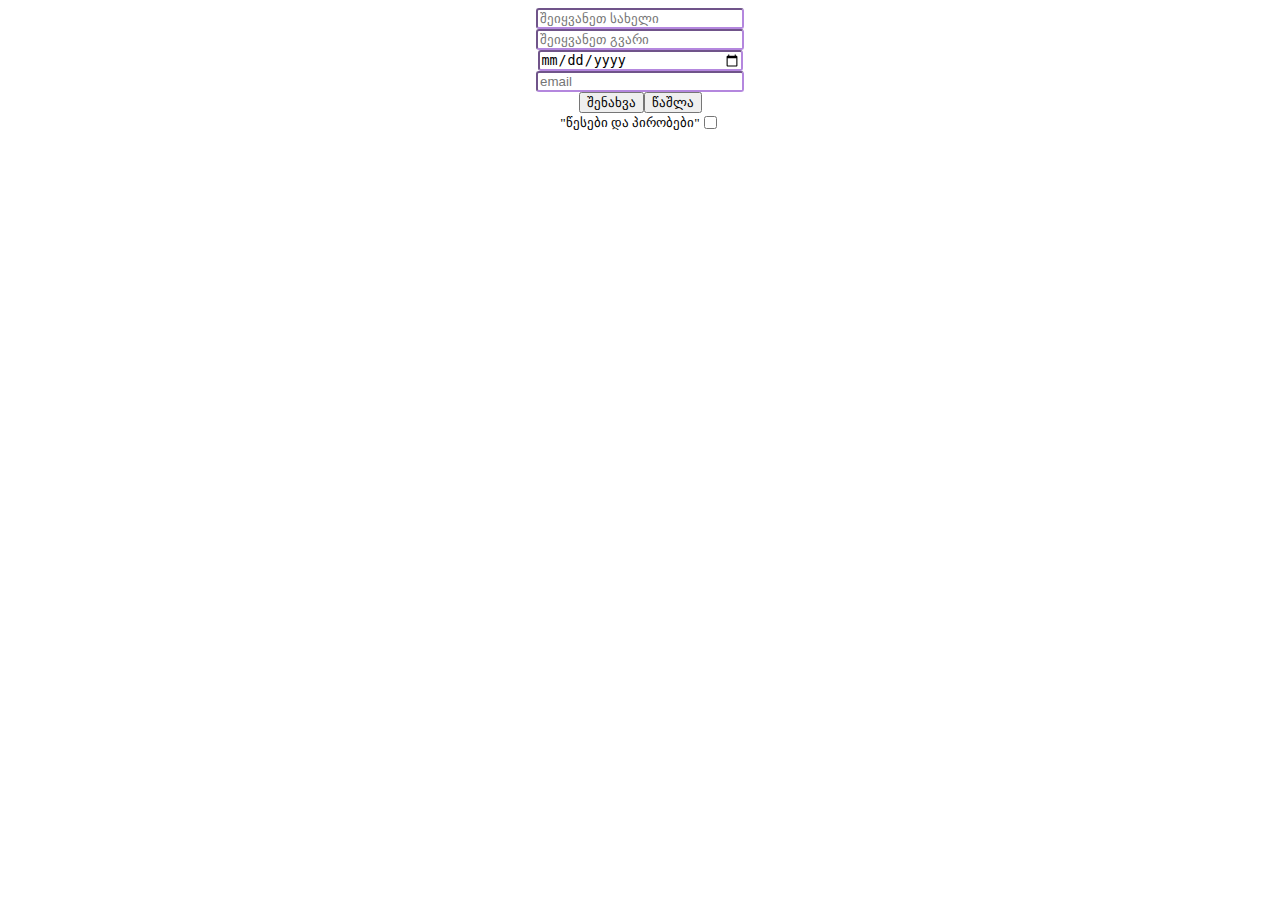
<file: page2.html>
<!DOCTYPE html>
<html lang="en">
<head>
    <meta charset="UTF-8">
    <meta http-equiv="X-UA-Compatible" content="IE=edge">
    <meta name="viewport" content="width=device-width, initial-scale=1.0">
    <title>Document</title>
    <link rel="stylesheet" href="style.css">


</head>
<body background="https://i1.wp.com/shelby-wilcox.com/wp-content/uploads/2020/04/97c8761ec7b9490f776666ad638d1f92-4.jpg?resize=570%2C570&ssl=1">
<form method="post">
        <div class="conteiner">
        <input type="name" placeholder="შეიყვანეთ სახელი" class="btn"> 

        </div>
        <div class="conteiner">
        <input type="surname" placeholder="შეიყვანეთ გვარი" class="btn">
        </div>
        <div class="conteiner">
        <input type="date" placeholder="დაბადების თარიღი" class="btn">

        </div>
        <div class="conteiner">
        <input type="email" placeholder="email" class="btn">
        </div>
        <div class="conteiner">
        <button type="submit" a href="page3.html" >შენახვა </button class="btn">
        <button type="reset">წაშლა</button class="btn">
        </div>
    
        <div class="conteiner">
        <label>
            <small>"წესები და პირობები"</small>
        </label>
        <input type="checkbox" name="წესები და პირობები" placeholder="წესები და პირობები" class="checkbox">
        </div>
    
</body>
</html>
</file>
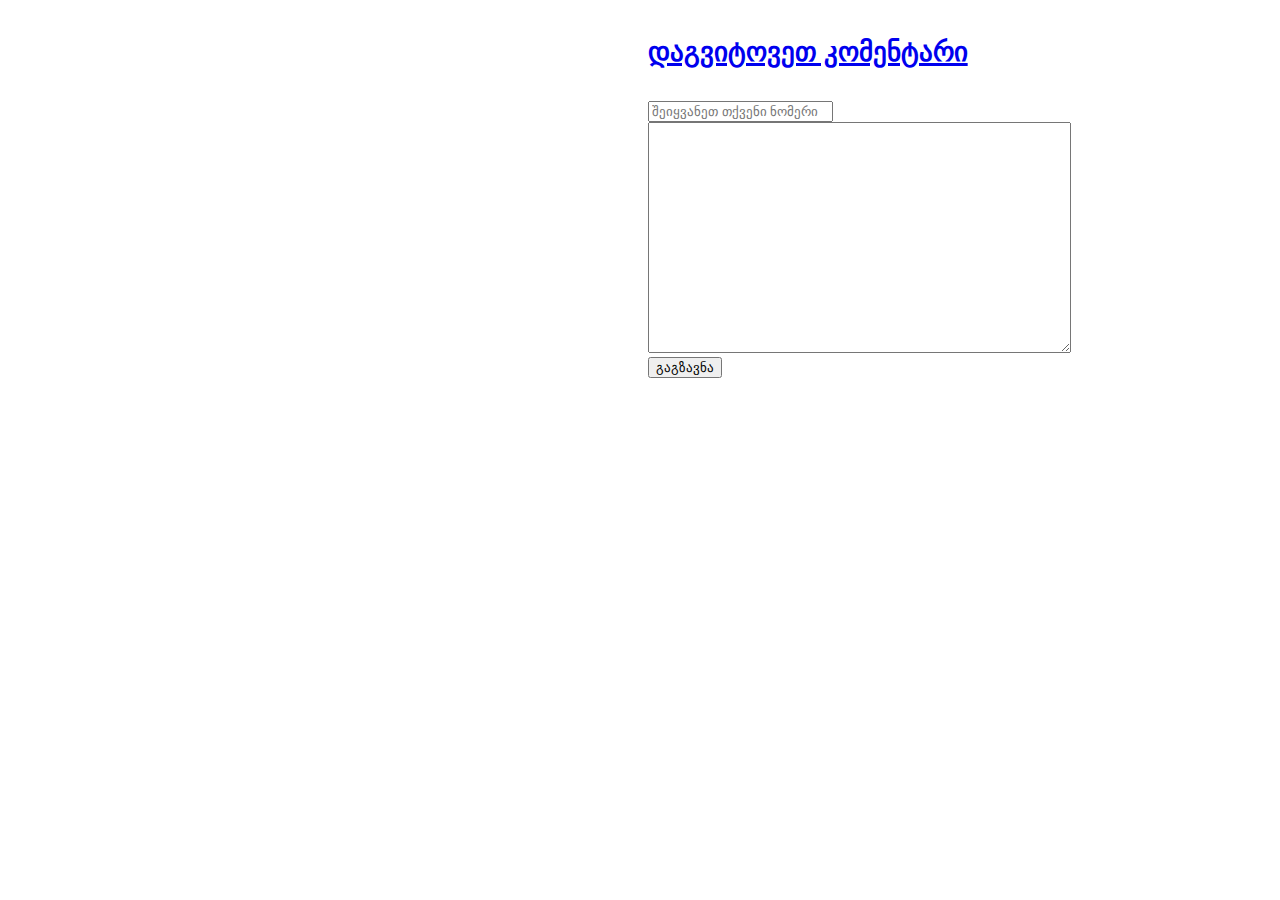
<file: page3.html>
<!DOCTYPE html>
<html lang="en">
<head>
    <meta charset="UTF-8">
    <meta http-equiv="X-UA-Compatible" content="IE=edge">
    <meta name="viewport" content="width=device-width, initial-scale=1.0">
    <title>page3</title>
    <link rel="stylesheet" href="style.css">

</head>
<body>
<h1> 
<ul>
    <li>
    <a href="#შეიყვანეთ თქვენი ნომერი"><small>დაგვიტოვეთ კომენტარი</small>
    </li>
</ul>
</h1>
</body>

<body background="https://www.challengingbehaviour.org.uk/wp-content/uploads/2021/02/Support-1-e1613493236517.png">


<form method="post">
<ul>
    <li>
    <div>
    <input type="tel"   placeholder="შეიყვანეთ თქვენი ნომერი" id="შეიყვანეთ თქვენი ნომერი">
    </div>
    <div>
    <textarea name="კომენტარი id="10" cols="50" rows="15"  placeholder="დაგვიტოვეთ კომენტარი">
    </textarea>
    </div>
    <div>
    <input type="submit" value="გაგზავნა">
    </div>
    </li>
</ul>
</body>
</html>
</file>
<file: style.css>
ul{
    display: flex;
    justify-content: left;
}

li{
    margin-left: 600px;
    list-style: none;
    justify-content: left;
    
}
tr{
    border: 2px solid rgb(0, 81, 255)
}
.conteiner{

    margin-left: 200px;
    margin-right: 200px;
    display: flex;
    justify-content: center;
    

    
    
}
.btn{

    width: 200px;
    border-radius: 3px;
    border-color: rgb(180, 135, 222);

}
.checkbox{
    margin: left 150px; ;
}
</file>
